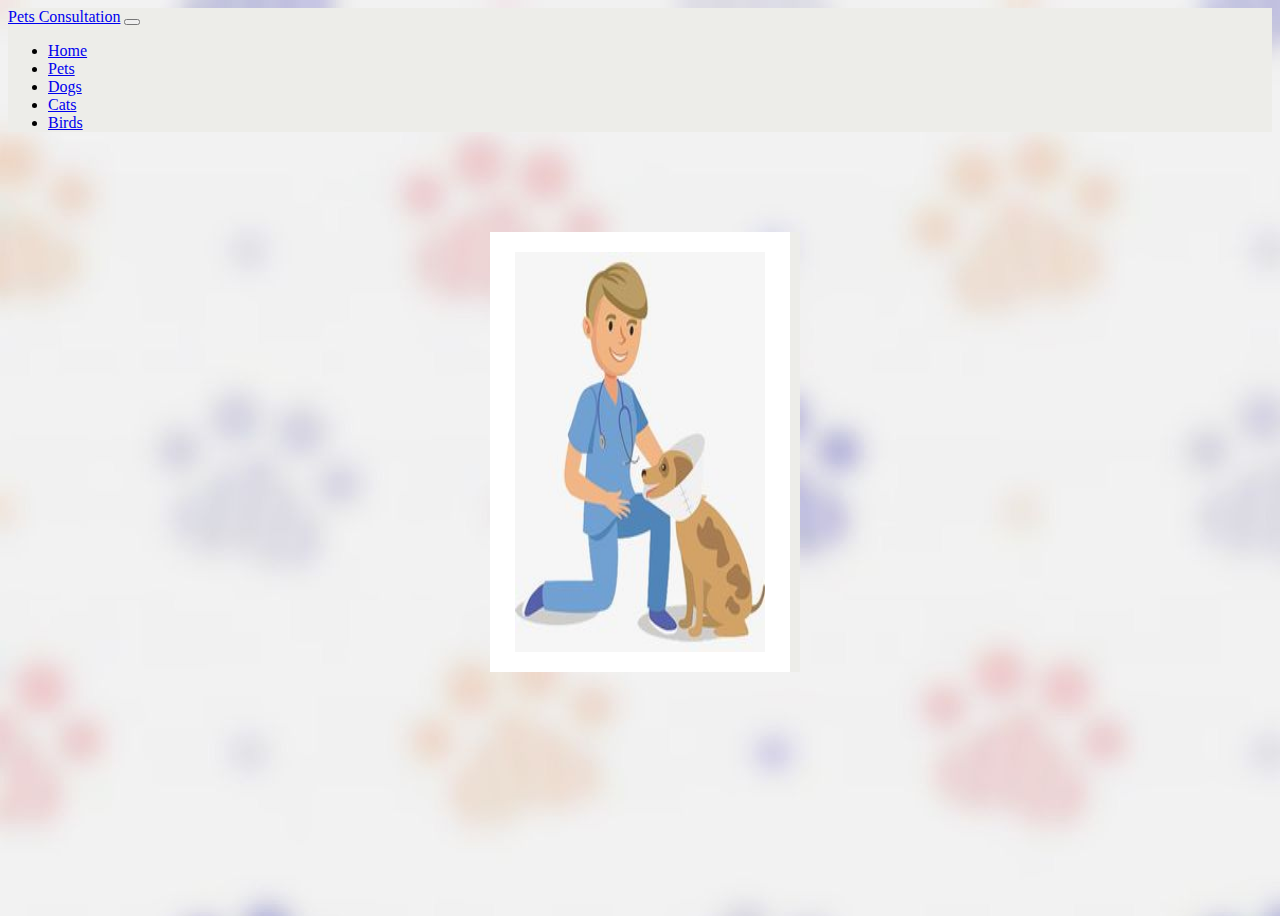
<file: page2.html>
<!DOCTYPE html>
<html lang="en">
<head>
    <meta charset="UTF-8">
    <meta http-equiv="X-UA-Compatible" content="IE=edge">
    <meta name="viewport" content="width=device-width, initial-scale=1.0">
    <title>dogs</title>
    <link rel="stylesheet" href="style2.css">
     <!-- CSS only -->
<link href="https://cdn.jsdelivr.net/npm/bootstrap@5.2.3/dist/css/bootstrap.min.css" rel="stylesheet" integrity="sha384-rbsA2VBKQhggwzxH7pPCaAqO46MgnOM80zW1RWuH61DGLwZJEdK2Kadq2F9CUG65" crossorigin="anonymous">
  </head>

<body>
  <nav class="navbar" style="background-color:#edede9 ">
    <div class="container-fluid">
        <a class="navbar-brand" href="#">Pets Consultation</a>
        <button class="navbar-toggler" type="button" data-bs-toggle="collapse" data-bs-target="#navbarSupportedContent" aria-controls="navbarSupportedContent" aria-expanded="false" aria-label="Toggle navigation">
          <span class="navbar-toggler-icon"></span>
        </button>
        <div class="collapse navbar-collapse" id="navbarSupportedContent">
          <ul class="navbar-nav me-auto mb-2 mb-lg-0">
            <li class="nav-item">
              <a class="nav-link active" aria-current="page" href="index.html">Home</a>
            </li>
            <li class="nav-item">
                <a class="nav-link active" aria-current="page" href="page1.html">Pets</a>
              </li>
              <li class="nav-item">
                <a class="nav-link active" aria-current="page" href="page2.html">Dogs</a>
              </li>
              <li class="nav-item">
                <a class="nav-link active" aria-current="page" href="page3.html">Cats</a>
              </li>
              <li class="nav-item">
                <a class="nav-link active" aria-current="page" href="page4.html">Birds</a>
              </li>
          </ul>
          
        </div>
      </div>
  </nav><div class="container">
  <div class="card2">
    <div class="imgbx">
      <img src="dog.jpg" >
    </div>
    <div class="details">
      <h3>David Smith<br><span>Dogs expert</span></h3>
      <h4>About me:</h4>
      <p>I've been raising dogs for 7 years so I have a huge background about dogs and I've became an expert .</p>
      <h4>time:</h4>
      <ul class="time">
        <li>6am</li>
        <li>8am</li>
        <li>12pm</li>
        <li>5pm</li>
        <li>8pm</li>
              </ul>
    
   <div class="book">
    <h2>All week days</h2>
      <a href="page5.html">book now</a>
    </div>
    </div>
    </div>
  </div>
  <!-- JavaScript Bundle with Popper -->
<script src="https://cdn.jsdelivr.net/npm/bootstrap@5.2.3/dist/js/bootstrap.bundle.min.js" integrity="sha384-kenU1KFdBIe4zVF0s0G1M5b4hcpxyD9F7jL+jjXkk+Q2h455rYXK/7HAuoJl+0I4" crossorigin="anonymous"></script> 
</body>
</html>
</file>
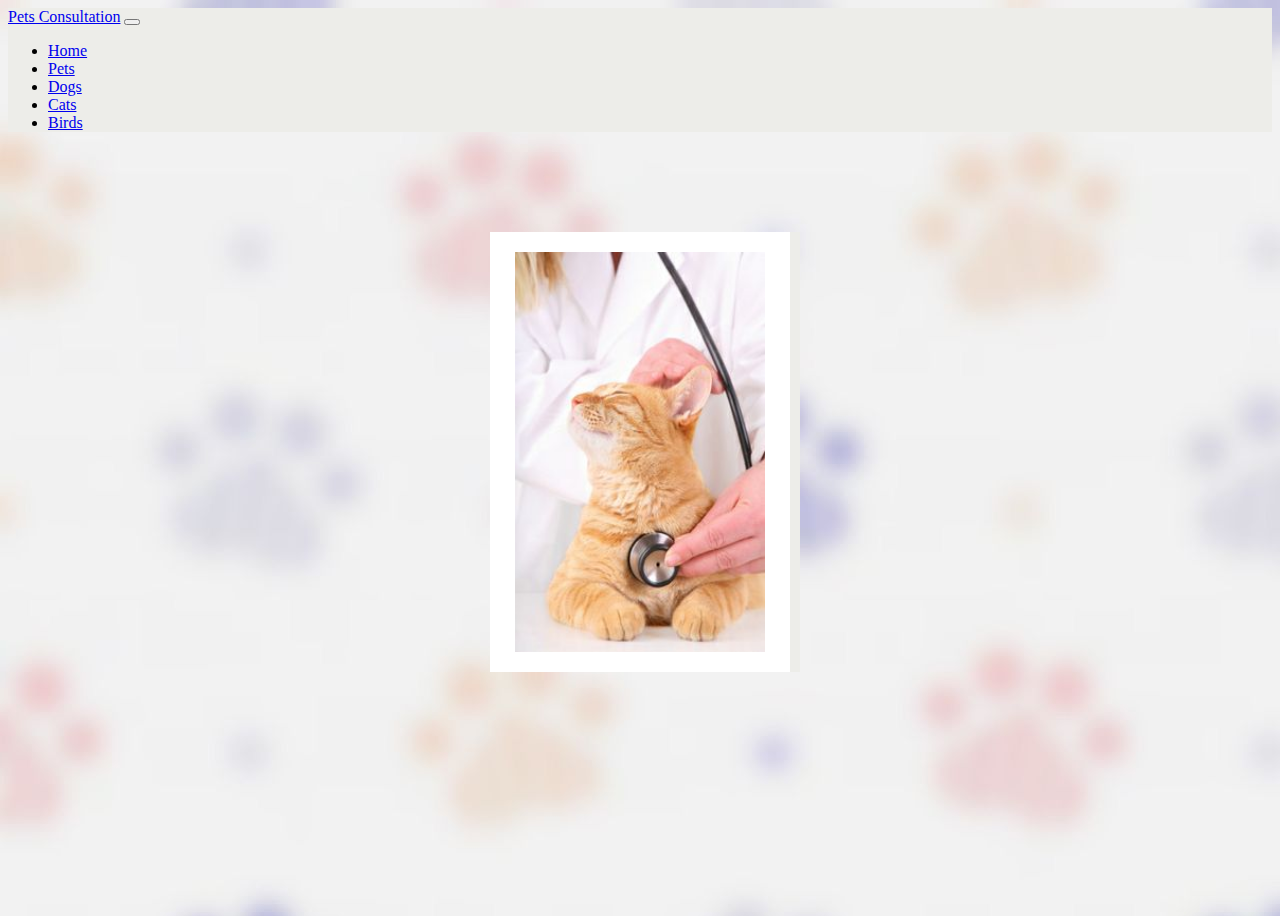
<file: page3.html>
<!DOCTYPE html>
<html lang="en">
<head>
    <meta charset="UTF-8">
    <meta http-equiv="X-UA-Compatible" content="IE=edge">
    <meta name="viewport" content="width=device-width, initial-scale=1.0">
    <title>cats</title>
    <link rel="stylesheet" href="style2.css">
<!-- CSS only -->
<link href="https://cdn.jsdelivr.net/npm/bootstrap@5.2.3/dist/css/bootstrap.min.css" rel="stylesheet" integrity="sha384-rbsA2VBKQhggwzxH7pPCaAqO46MgnOM80zW1RWuH61DGLwZJEdK2Kadq2F9CUG65" crossorigin="anonymous">
  </head>
<body>
  <nav class="navbar" style="background-color:#edede9 ">
    <div class="container-fluid">
        <a class="navbar-brand" href="#">Pets Consultation</a>
        <button class="navbar-toggler" type="button" data-bs-toggle="collapse" data-bs-target="#navbarSupportedContent" aria-controls="navbarSupportedContent" aria-expanded="false" aria-label="Toggle navigation">
          <span class="navbar-toggler-icon"></span>
        </button>
        <div class="collapse navbar-collapse" id="navbarSupportedContent">
          <ul class="navbar-nav me-auto mb-2 mb-lg-0">
            <li class="nav-item">
              <a class="nav-link active" aria-current="page" href="index.html">Home</a>
            </li>
            <li class="nav-item">
                <a class="nav-link active" aria-current="page" href="page1.html">Pets</a>
              </li>
              <li class="nav-item">
                <a class="nav-link active" aria-current="page" href="page2.html">Dogs</a>
              </li>
              <li class="nav-item">
                <a class="nav-link active" aria-current="page" href="page3.html">Cats</a>
              </li>
              <li class="nav-item">
                <a class="nav-link active" aria-current="page" href="page4.html">Birds</a>
              </li>
          </ul>
          
        </div>
      </div>
  </nav>
  <div class="card2">
        <div class="imgbx">
          <img src="cat4.jpg" >
        </div>
        <div class="details">
          <h3>Dr.Fatima<br><span>cats expert</span></h3>
          <h4>About me:</h4>
          <p> I'm a veterinarian for cats and I have experience in this field ,also I have several certificates.</p>
          <h4>time:</h4>
        
      <ul class="time">
    <li>2pm</button>
    <li>6am</li>
  <li>3pm</li>
    <li>5pm</li>
    <li>8pm</li>
  </ul>
       <div class="book">
        <h2>All week days</h2>
          <a href="page5.html">book now</a>
        </div>
        </div>
        </div> 
      </div>
        <!-- JavaScript Bundle with Popper -->
<script src="https://cdn.jsdelivr.net/npm/bootstrap@5.2.3/dist/js/bootstrap.bundle.min.js" integrity="sha384-kenU1KFdBIe4zVF0s0G1M5b4hcpxyD9F7jL+jjXkk+Q2h455rYXK/7HAuoJl+0I4" crossorigin="anonymous"></script> 
</body>
</html>
</file>
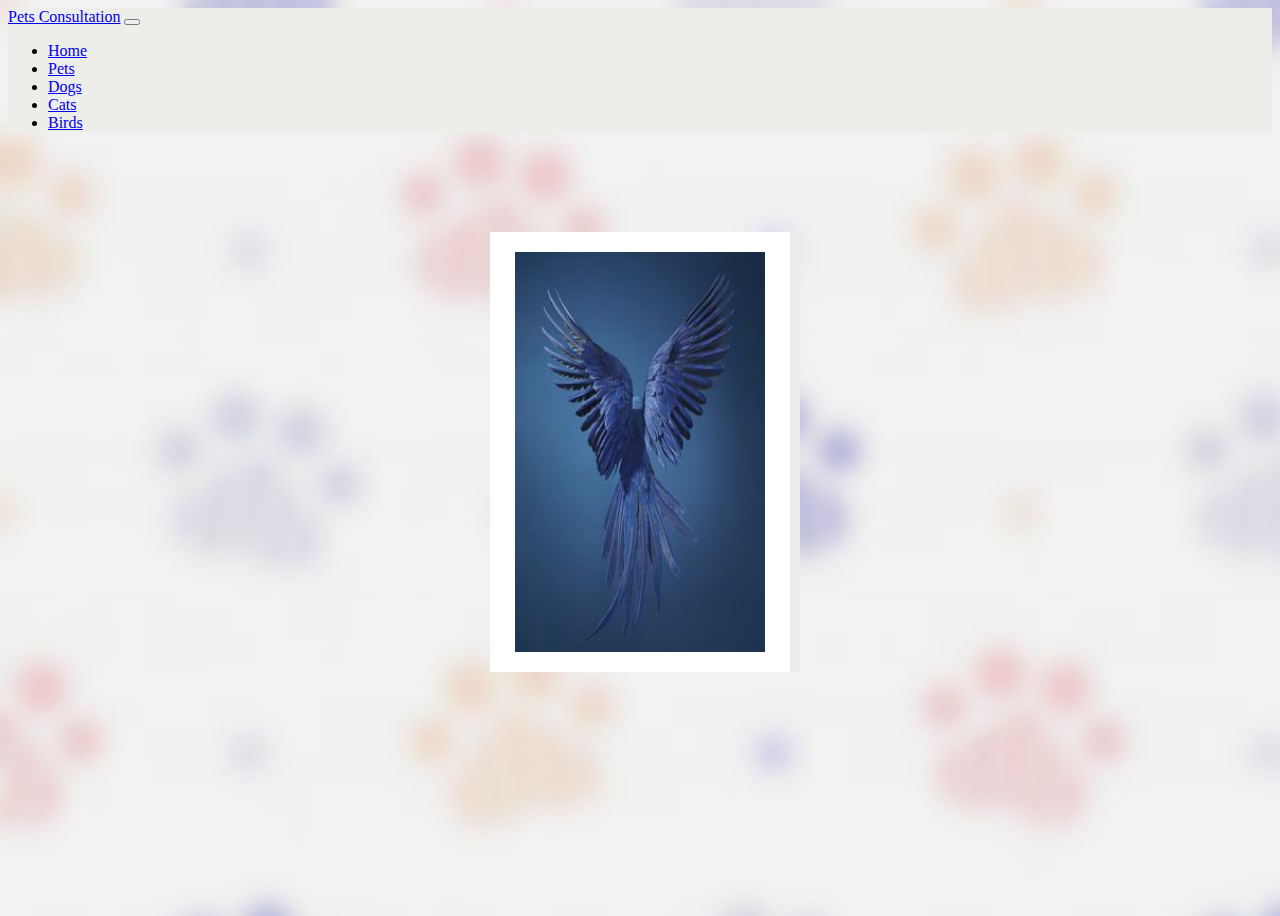
<file: page4.html>
<!DOCTYPE html>
<html lang="en">
<head>
    <meta charset="UTF-8">
    <meta http-equiv="X-UA-Compatible" content="IE=edge">
    <meta name="viewport" content="width=device-width, initial-scale=1.0">
    <title>birds</title>
    <link rel="stylesheet" href="style2.css">
<!-- CSS only -->
<link href="https://cdn.jsdelivr.net/npm/bootstrap@5.2.3/dist/css/bootstrap.min.css" rel="stylesheet" integrity="sha384-rbsA2VBKQhggwzxH7pPCaAqO46MgnOM80zW1RWuH61DGLwZJEdK2Kadq2F9CUG65" crossorigin="anonymous">
  </head>
<body>
  <nav class="navbar" style="background-color:#edede9 ">
    <div class="container-fluid">
        <a class="navbar-brand" href="#">Pets Consultation</a>
        <button class="navbar-toggler" type="button" data-bs-toggle="collapse" data-bs-target="#navbarSupportedContent" aria-controls="navbarSupportedContent" aria-expanded="false" aria-label="Toggle navigation">
          <span class="navbar-toggler-icon"></span>
        </button>
        <div class="collapse navbar-collapse" id="navbarSupportedContent">
          <ul class="navbar-nav me-auto mb-2 mb-lg-0">
            <li class="nav-item">
              <a class="nav-link active" aria-current="page" href="index.html">Home</a>
            </li>
            <li class="nav-item">
                <a class="nav-link active" aria-current="page" href="page1.html">Pets</a>
              </li>
              <li class="nav-item">
                <a class="nav-link active" aria-current="page" href="page2.html">Dogs</a>
              </li>
              <li class="nav-item">
                <a class="nav-link active" aria-current="page" href="page3.html">Cats</a>
              </li>
              <li class="nav-item">
                <a class="nav-link active" aria-current="page" href="page4.html">Birds</a>
              </li>
          </ul>
          
        </div>
      </div>
  </nav>
  <div class="card2">
        <div class="imgbx">
          <img src="bird3.jpg" >
        </div>
        <div class="details">
          <h3>Henry<br><span>birds expert</span></h3>
          <h4>About me:</h4>
          <p>I'm a bird trainer and I also raised different kinds of birds so I am an expert in that field and I would be happy to help you .</p>
          <h4>time:</h4>
        
          <ul class="time">
    <li>6am</li>
    <li>8am</li>
    <li>12pm</li>
    <li>5pm</li>
    <li>8pm</li>
          </ul>
       <div class="book">
        <h2>All week days</h2>
          <a href="page5.html">book now</a>
        </div>
        </div>
        </div>  
        <!-- JavaScript Bundle with Popper -->
<script src="https://cdn.jsdelivr.net/npm/bootstrap@5.2.3/dist/js/bootstrap.bundle.min.js" integrity="sha384-kenU1KFdBIe4zVF0s0G1M5b4hcpxyD9F7jL+jjXkk+Q2h455rYXK/7HAuoJl+0I4" crossorigin="anonymous"></script> 
</body>
</html>
</file>
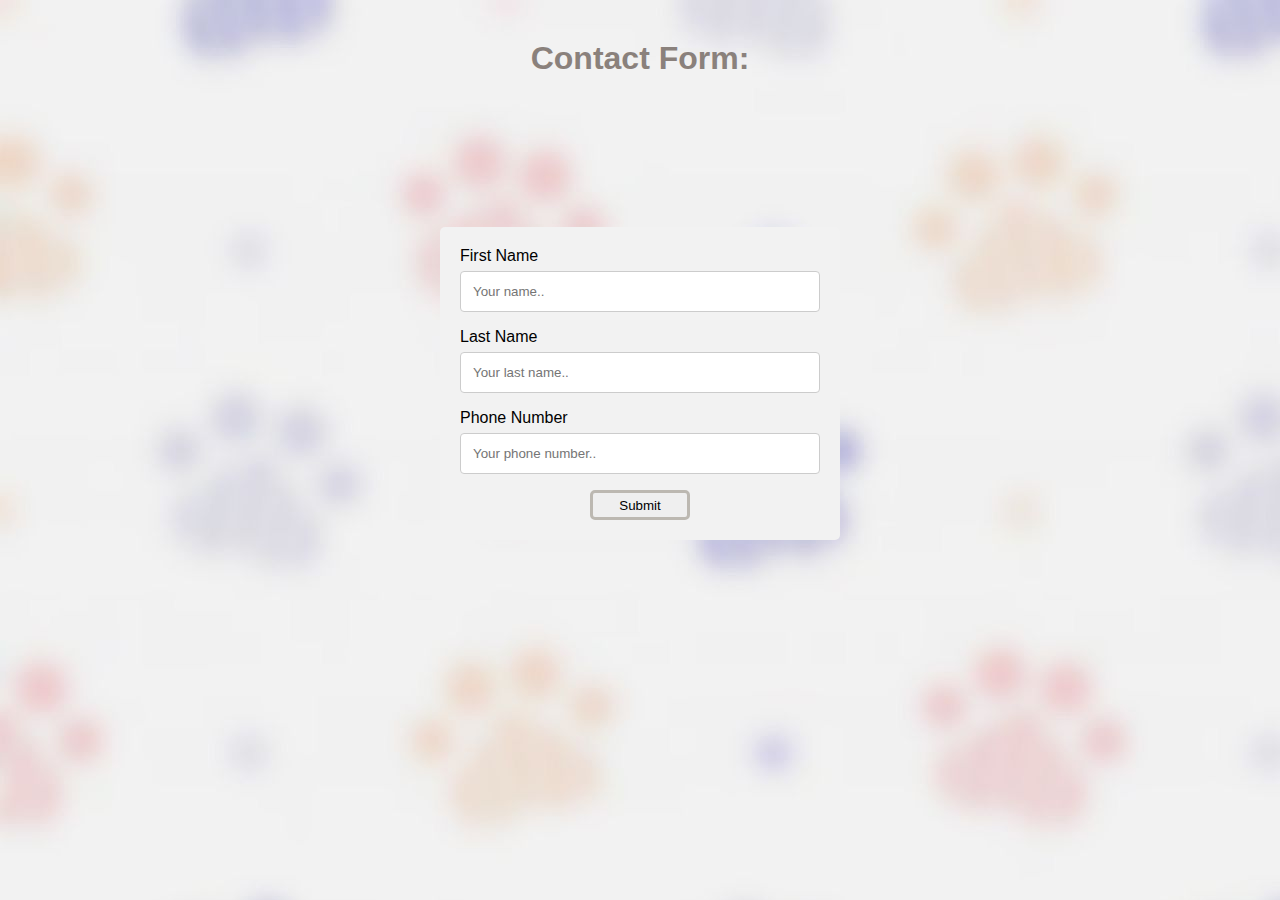
<file: page5.html>
<!DOCTYPE html>
<html>
<head>
<title>contact form</title>
  <link rel="stylesheet" href="style3.css">
    <meta name="viewport" content="width=device-width, initial-scale=1">
<style>
body {font-family: Arial, Helvetica, sans-serif;}
* {box-sizing: border-box;

margin: auto;}

input[type=text], select, textarea {
  width: 100%;
  padding: 12px;
  border: 1px solid #ccc;
  border-radius: 4px;
  box-sizing: border-box;
  margin-top: 6px;
  margin-bottom: 16px;
  resize: vertical;
}



.container {
  border-radius: 5px;
  background-color: #f2f2f2;
  padding: 20px;
  width: 400px;
  display: flex;

  justify-content: center;

  align-items: center;

  flex-direction: column;
  
}
</style>
</head>
<body>

<h1 class="contact">Contact Form:</h1>

<div class="container">
  <form action="/action_page.php">
    <label for="fname">First Name</label>
    <input type="text" id="fname" name="firstname" placeholder="Your name..">

    <label for="lname">Last Name</label>
    <input type="text" id="lname" name="lastname" placeholder="Your last name..">

    <label for="lname">Phone Number</label>
    <input type="text" id="phone" name="phone number" placeholder="Your phone number..">

  </form>
  <a href="page6.html">
    <button class="submition">Submit</button>
  </a>
</div>

</body>
</html>
</file>
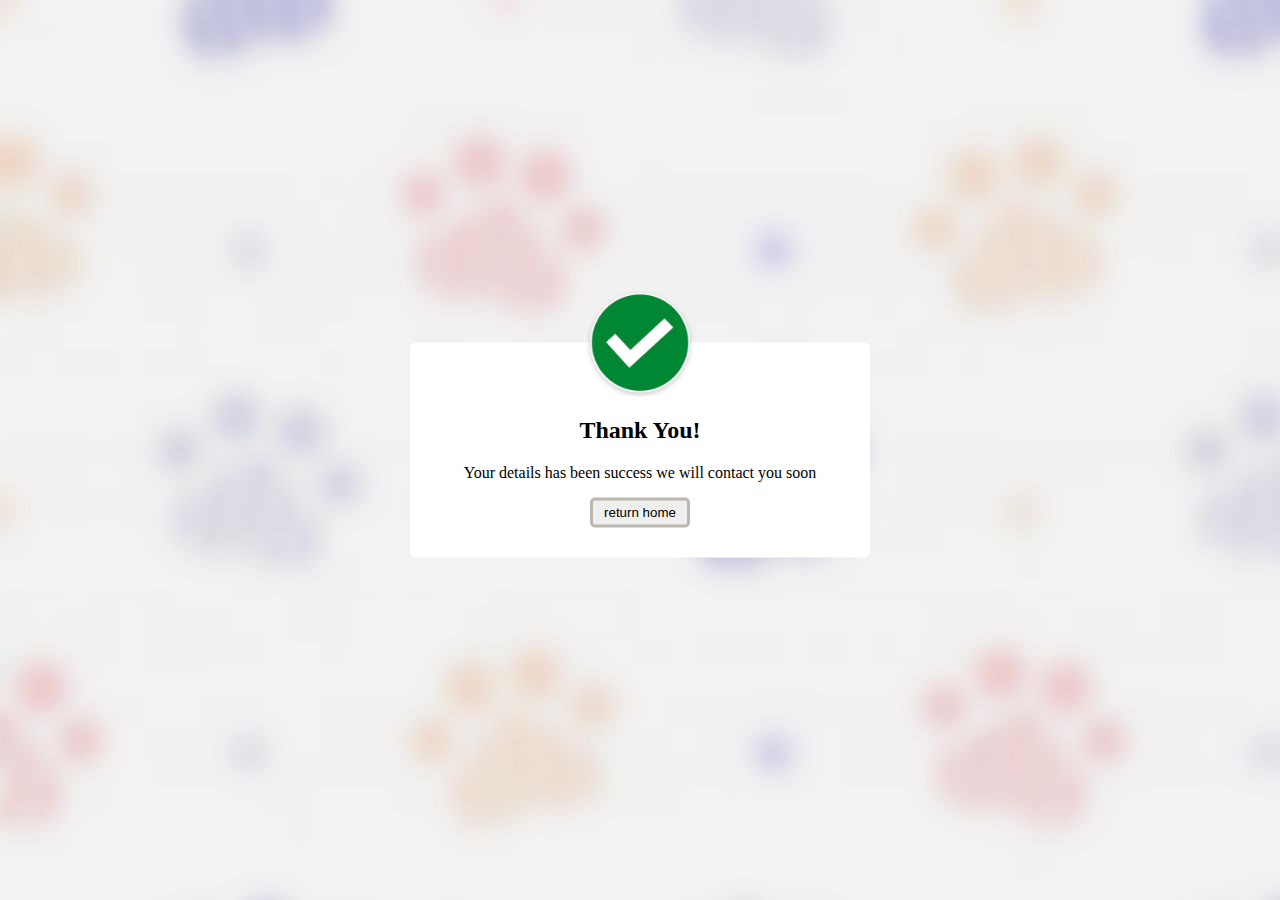
<file: page6.html>
<!DOCTYPE html>
<html lang="en">
<head>
    <meta charset="UTF-8">
    <meta http-equiv="X-UA-Compatible" content="IE=edge">
    <meta name="viewport" content="width=device-width, initial-scale=1.0">
    <title>thank you</title>
    <link rel="stylesheet" href="style3.css">
</head>
<body>
    <div class="popup">
     <img src="tick sign.jpg" >   
     <h2>Thank You!</h2>
     <p>Your details has been success we will contact you soon</p>
     <a href="index.html">
     <button class="return">return home</button>
    </a>
    </div>
</body>
</html>
</file>
<file: style2.css>
@import url('https://fonts.googleapis.com/css?family=poppins:200,300,400,500,600,700,800,900&display=swap');

*
{
   margin:0
   padding 0
   box-sizing border-box
   font-family 'Poppins',sans-serif;

}

body{
    min-height: 100vh;
   background-image: url(cats\ paws.jpg);
   /* display: flex;
   justify-content: center;
   align-items: center; */
}


 .card2{
    margin: auto;
    margin-top: 100px;
    position: relative;
    width: 300px;
    height: 400px;
    background:#edede9 ;
    display: flex;
    transition: 0.5s ease-in-out;
 }
 .card2:hover{
    width: 600px;
 }
 .card2 .imgbx{
    position: relative;
    min-width: 300px;
    height:100%;
    background: white;
display: flex;
justify-content: center;
align-items: center;
padding-bottom: 40px;
overflow: hidden;
z-index: 2;

 }

.card2 .imgbx img{
    max-width: 250px;
    transition: 0.5s ease-in-out;
    height: 400px;
    padding-top: 40px;
}




.card2 .details{
    position: absolute;
    left: 0;
    min-width: 250px;
    height: 100%;
    background:#edede9;
    display: flex;
    justify-content: center;
    padding-left: 20px;
    padding-top: 20px;
    padding-bottom: 20px;
    padding-right: 10px;
    flex-direction: column;
    z-index: 1;
    transition: 0.5s ease-in-out;
    
}

.card2:hover .details{
    left: 300px;

}
.card2 .details::before{
content:'' ;
position: absolute;
left: 0;
width: 0;
height: 0;
border-top: 10px solid transparent;
border-bottom: 10px solid transparent;
border-left: 10px solid white;
}

.card2 .details h3{
    color: black;
    text-transform: uppercase;
    font-weight: 600;
    font-size: 1.5em;
    line-height: 1em;
}
.card2 .details h3 span{
    font-size: 0.65em;
    font-weight: 300;
    text-transform: none;
    opacity: 0.85;
}

.card2 .details h4{
    color:#a5978b;
    text-transform: uppercase;
    font-weight: 600;
    font-size: 0.9em;
    margin-top: 20px;
    margin-bottom: 10px;
    line-height: 1em;
}
.card2 .details p{
    color: black;
    opacity:0.85;
    font-size: 0.8em;

}



.card2 .details .time{
    display: flex;
    gap: 10px;
    padding-left: 20px;
}
.card2 .details li{
   list-style: none;
   color:#685044;
   font-size: 0.9em;
   width: 40px;
   height: 40px;
   border: 2px solid #685044;
   display: flex;
   justify-content: center;
   align-items: center;
   font-weight: 500;
   opacity: 0.65;
   cursor: pointer;padding-left: 0%;
   
}
.card2 .details li:hover{
    color: #685044;
    background: white;
    opacity:1;
    
}

.card2 .details .book{
    position: relative;
    display: flex;
    justify-content: space-between;
    align-items: center;
    margin-top: 20px;
}
.card2 .details  .book h2{
    color: #685044;
    font-weight: 400;
    font-size: 1em;
    text-align: center;   
}






.card2 .details .book a{
    display: inline-flex;
    padding: 6px 10px;
    background: white;
    text-decoration: none;
    text-transform: uppercase;
    font-weight: 500;
    color: #685044;
    text-align: center;
}

/* nav{
    width: 100%;
    position: relative;
    top: 0;
    left: 0;
    padding: 20px 8%;
    display: flex;
    align-items: center;
    justify-content: left;
    padding-left: 0%;
    padding-bottom: 0%;
 }
 
 
 nav ul li{
    list-style: none;
    display: inline-block;
    margin-left: 40px;
 }
 
 nav ul li a{
    text-decoration: none;
    color: black;
    font-size: 17px;
    border: 1px solid black;
    
 } */
</file>
<file: style3.css>
body{
    background-image: url(cats\ paws.jpg);
}
.popup{
    width: 400px;
    background-color: white;
    border-radius: 6px;
    position: absolute;
    top: 50%;
    left: 50%;
    transform: translate(-50%,-50%);
text-align: center;
padding: 0 30px 30px;
color:#333,

}
.popup img{
    width: 100px;
    margin-top: -50px;
    border-radius: 50%;
    box-shadow: 0 2px 5px rgba(0, 0, 0, 0.2);
}
.submition{
    padding: 0;
    margin: 0;
    width: 100px;
    height: 30px;
    text-align: center;
    top: 0;
    left:0;
    position: relative;
    border: 3px solid #bcb8b1;
    border-radius: 5px;
    }
    .contact{
        margin-bottom: 150px;
        text-align: center;
        margin-top: 40px;
        color: #8a817c;
    }

    .return{
        padding: 0;
    margin: 0;
    width: 100px;
    height: 30px;
    text-align: center;
    top: 0;
    left:0;
    position: relative;
    border: 3px solid #bcb8b1;
    border-radius: 5px; 
    }
</file>
